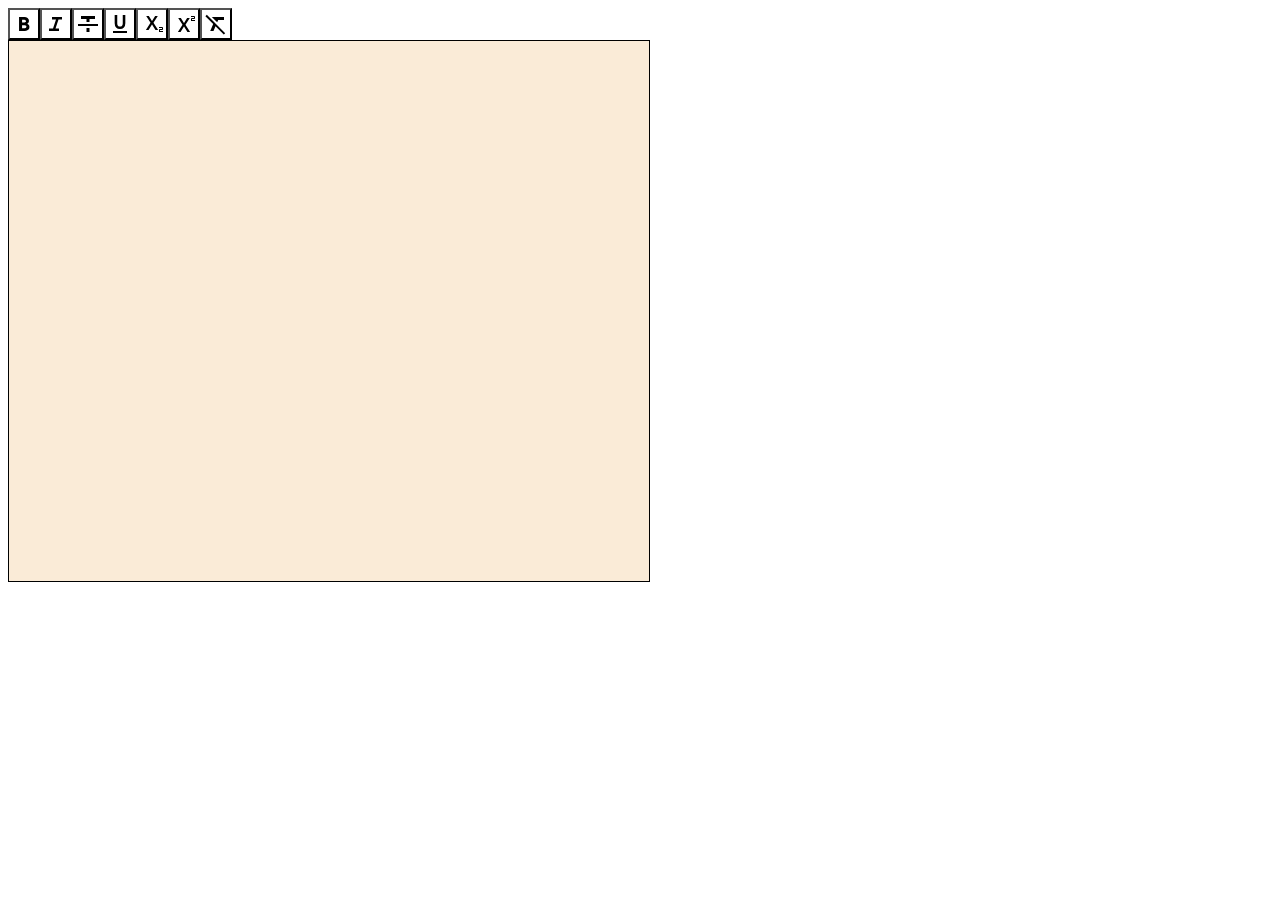
<file: index.html>
<!DOCTYPE html>
<html lang="en">
<head>
    <meta charset="UTF-8">
    <meta name="viewport" content="width=device-width, initial-scale=1.0">
    <title>Document</title>
    <link rel="stylesheet" href="styles.css">
</head>
<body>
    <section class="article-creater">
        <section class="article-title"></section>
        <section class="article-tags"></section>
        <section class="article-keyWords"></section>
        <section class="text-editor">
            <section class="tef"> <!-- tef -->
                <div class="tef1"> 
                    <button class="tef1-bold-btn">
                        <svg viewBox="0 -960 940 960" fill="#000000"><path d="M272-200v-560h221q65 0 120 40t55 111q0 51-23 78.5T602-491q25 11 55.5 41t30.5 90q0 89-65 124.5T501-200H272Zm121-112h104q48 0 58.5-24.5T566-372q0-11-10.5-35.5T494-432H393v120Zm0-228h93q33 0 48-17t15-38q0-24-17-39t-44-15h-95v109Z"></path></svg>
                    </button>
                    <button class="tef1-italic-btn">
                        <svg viewBox="0 -960 960 960" fill="#000000"><path d="M200-200v-100h160l120-360H320v-100h400v100H580L460-300h140v100H200Z"></path></svg>
                    </button>
                    <button class="tef1-stroke-btn">
                        <svg viewBox="0 -960 960 960" fill="#000000"><path d="M80-400v-80h800v80H80Zm340-160v-120H200v-120h560v120H540v120H420Zm0 400v-160h120v160H420Z"></path></svg>
                    </button>
                    <button class="tef1-underline-btn">
                        <svg viewBox="0 -960 960 960" fill="#000000"><path d="M200-120v-80h560v80H200Zm123-223q-56-63-56-167v-330h103v336q0 56 28 91t82 35q54 0 82-35t28-91v-336h103v330q0 104-56 167t-157 63q-101 0-157-63Z"></path></svg>
                    </button>
                    <button class="tef1-underReg-btn">
                        <svg viewBox="0 -960 960 960" fill="#000000"><path d="M760-160v-80q0-17 11.5-28.5T800-280h80v-40H760v-40h120q17 0 28.5 11.5T920-320v40q0 17-11.5 28.5T880-240h-80v40h120v40H760Zm-525-80 185-291-172-269h106l124 200h4l123-200h107L539-531l186 291H618L482-457h-4L342-240H235Z"></path></svg>
                    </button>
                    <button class="tef1-aboveReg-btn">
                        <svg viewBox="0 -960 960 960" fill="#000000"><path d="M760-600v-80q0-17 11.5-28.5T800-720h80v-40H760v-40h120q17 0 28.5 11.5T920-760v40q0 17-11.5 28.5T880-680h-80v40h120v40H760ZM235-160l185-291-172-269h106l124 200h4l123-200h107L539-451l186 291H618L482-377h-4L342-160H235Z"></path></svg>
                    </button>
                    <button class="tef1-clear-btn">
                        <svg viewBox="0 -960 960 960" fill="#000000"><path d="m528-546-93-93-121-121h486v120H568l-40 94ZM792-56 460-388l-80 188H249l119-280L56-792l56-56 736 736-56 56Z"></path></svg>
                    </button>
                </div>
                <div class="tef2"></div>
                <div class="tef3"></div>
            </section>
            <div class="text-editor-content" contenteditable="true"></div>
        </section>

    </section>
    <script src="script.js"></script>
</body>
</html>

<!-- 
git add .
git commit -m "Описание"
git push
 -->
</file>
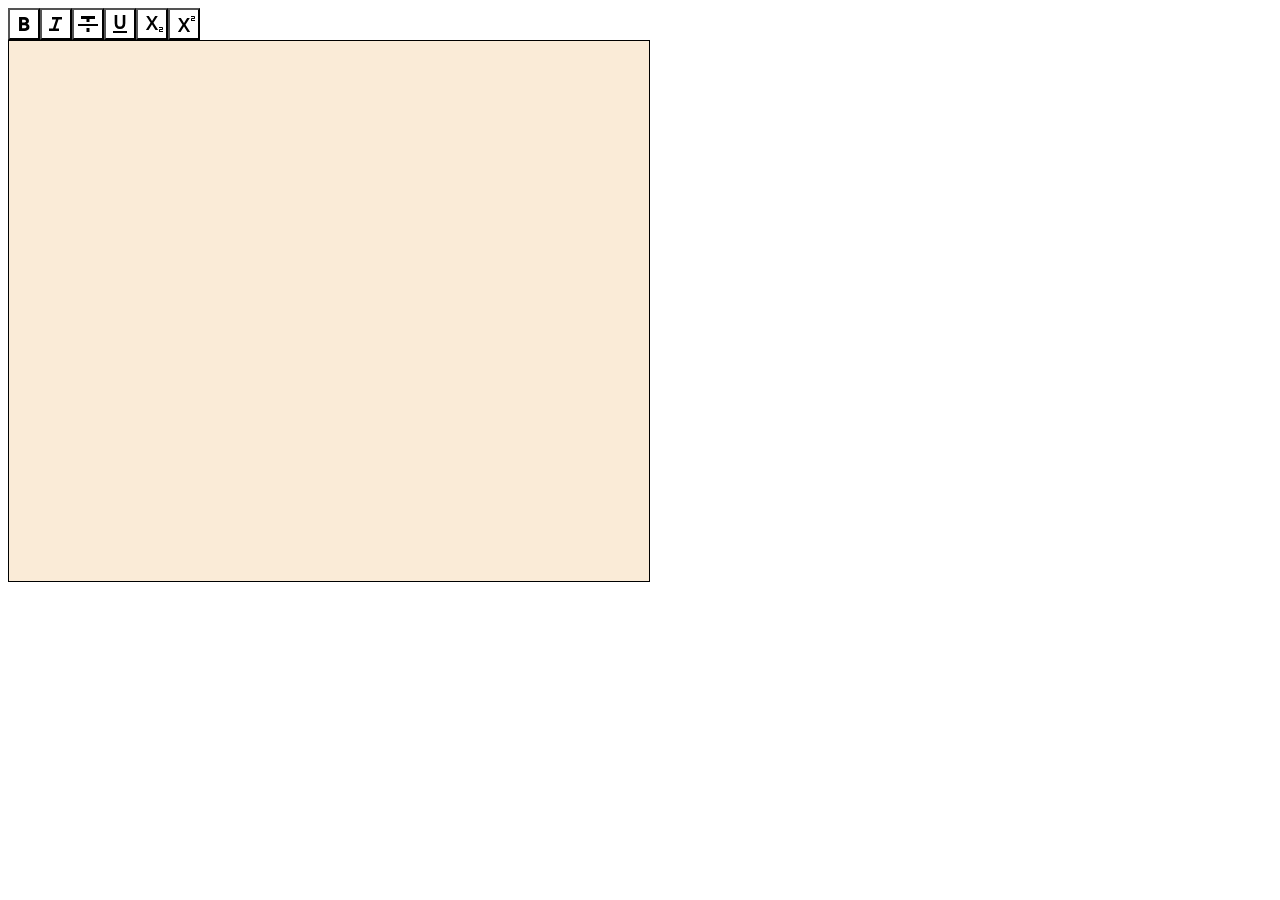
<file: test.html>
<!DOCTYPE html>
<html lang="en">
<head>
    <meta charset="UTF-8">
    <meta name="viewport" content="width=device-width, initial-scale=1.0">
    <title>Document</title>
    <link rel="stylesheet" href="test.css">
</head>
<body>
    <section class="article-creater">
        <section class="article-title"></section>
        <section class="article-tags"></section>
        <section class="article-keyWords"></section>
        <section class="text-editor">
            <section class="tef"> <!-- tef -->
                <div class="tef1"> 
                    <button class="tef1-bold-btn">
                        <svg viewBox="0 -960 940 960" fill="#000000"><path d="M272-200v-560h221q65 0 120 40t55 111q0 51-23 78.5T602-491q25 11 55.5 41t30.5 90q0 89-65 124.5T501-200H272Zm121-112h104q48 0 58.5-24.5T566-372q0-11-10.5-35.5T494-432H393v120Zm0-228h93q33 0 48-17t15-38q0-24-17-39t-44-15h-95v109Z"></path></svg>
                    </button>
                    <button class="tef1-italic-btn">
                        <svg viewBox="0 -960 960 960" fill="#000000"><path d="M200-200v-100h160l120-360H320v-100h400v100H580L460-300h140v100H200Z"></path></svg>
                    </button>
                    <button class="tef1-stroke-btn">
                        <svg viewBox="0 -960 960 960" fill="#000000"><path d="M80-400v-80h800v80H80Zm340-160v-120H200v-120h560v120H540v120H420Zm0 400v-160h120v160H420Z"></path></svg>
                    </button>
                    <button class="tef1-underline-btn">
                        <svg viewBox="0 -960 960 960" fill="#000000"><path d="M200-120v-80h560v80H200Zm123-223q-56-63-56-167v-330h103v336q0 56 28 91t82 35q54 0 82-35t28-91v-336h103v330q0 104-56 167t-157 63q-101 0-157-63Z"></path></svg>
                    </button>
                    <button class="tef1-underReg-btn">
                        <svg viewBox="0 -960 960 960" fill="#000000"><path d="M760-160v-80q0-17 11.5-28.5T800-280h80v-40H760v-40h120q17 0 28.5 11.5T920-320v40q0 17-11.5 28.5T880-240h-80v40h120v40H760Zm-525-80 185-291-172-269h106l124 200h4l123-200h107L539-531l186 291H618L482-457h-4L342-240H235Z"></path></svg>
                    </button>
                    <button class="tef1-aboveReg-btn">
                        <svg viewBox="0 -960 960 960" fill="#000000"><path d="M760-600v-80q0-17 11.5-28.5T800-720h80v-40H760v-40h120q17 0 28.5 11.5T920-760v40q0 17-11.5 28.5T880-680h-80v40h120v40H760ZM235-160l185-291-172-269h106l124 200h4l123-200h107L539-451l186 291H618L482-377h-4L342-160H235Z"></path></svg>
                    </button>

                </div>
                <div class="tef2"></div>
                <div class="tef3"></div>
            </section>
            <div class="text-editor-content" contenteditable="true"></div>
        </section>

    </section>
    <script src="test.js"></script>
</body>
</html>

<!-- 
git add .
git commit -m "Описание"
git push
 -->
</file>
<file: styles.css>
*:focus, *:active {
    outline: none; 
}
.tef1{
    display: flex;
    flex-direction: row;
}
.tef1 button{
    padding: 2px; 

    display: flex;
    justify-content: center;
    align-items: center;
    height:auto;
    width: auto;
    background-color: transparent;
}
.tef1 button:hover{
    cursor:pointer
}
.tef1 button:hover svg{
    fill: #008a93;
}
.tef1 button svg{
    width: 24px;
    height: 24px;    
    object-fit: contain;
}

.text-editor-content{
    height: 60vh;
    width: 50vw;
    background-color: antiquewhite;
    border: 1px solid #000000 !important;
}
</file>
<file: test.css>
*:focus, *:active {
    outline: none; 
}
.tef1{
    display: flex;
    flex-direction: row;
}
.tef1 button{
    padding: 2px; 

    display: flex;
    justify-content: center;
    align-items: center;
    height:auto;
    width: auto;
    background-color: transparent;
}
.tef1 button:hover{
    cursor:pointer
}
.tef1 button:hover svg{
    fill: #008a93;
}
.tef1 button svg{
    width: 24px;
    height: 24px;    
    object-fit: contain;
}

.text-editor-content{
    height: 60vh;
    width: 50vw;
    background-color: antiquewhite;
    border: 1px solid #000000 !important;
}
</file>
